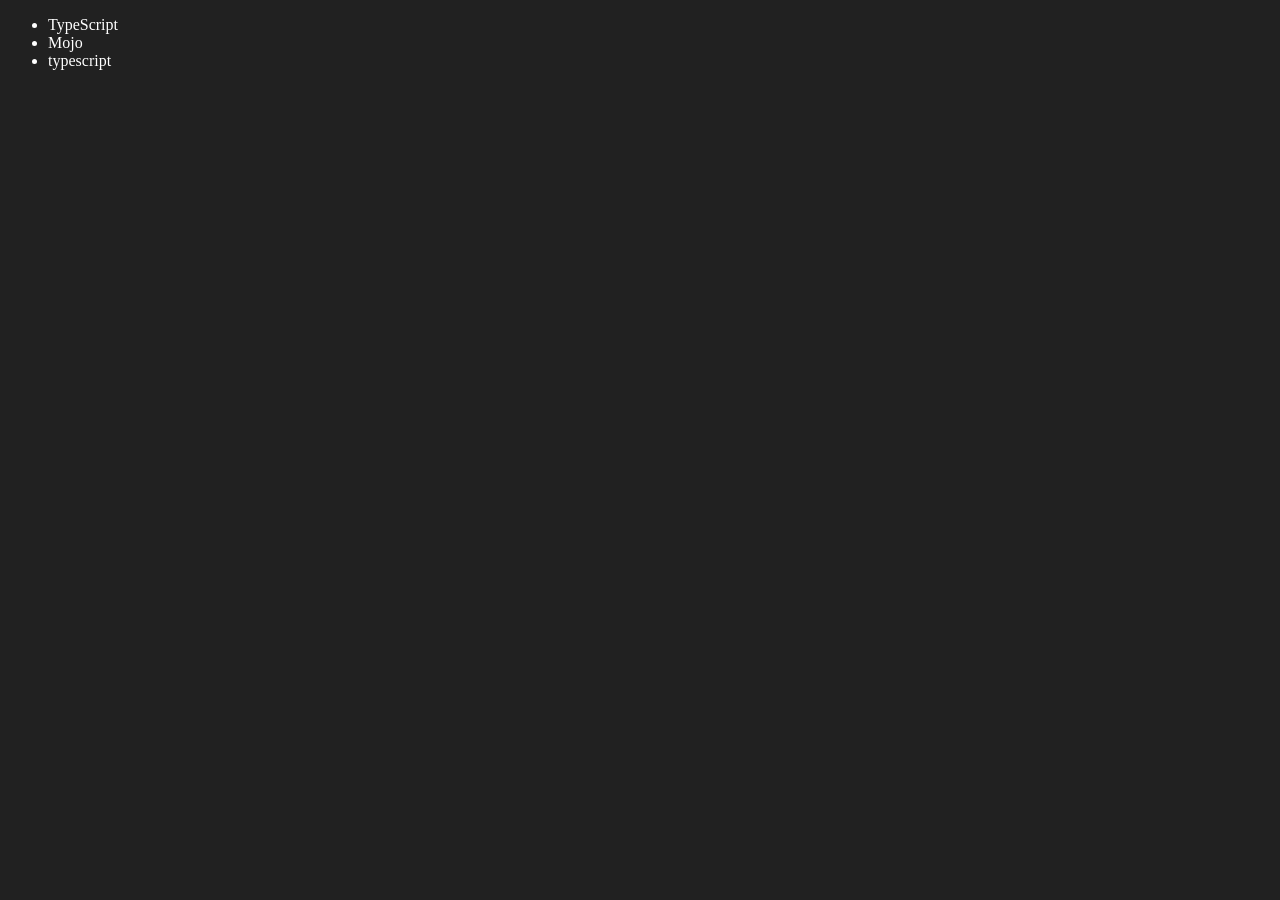
<file: 06_dom/four.html>
<!DOCTYPE html>
<html lang="en">
<head>
    <meta charset="UTF-8">
    <meta name="viewport" content="width=device-width, initial-scale=1.0">
    <title>Chai aur code | DOM</title>
</head>
<body style="background-color: #212121; color: #fff;">
    <ul class="language">
        <li>Javascript</li>
    </ul>
</body>
<script>
    function addLanguage(langName) {
        const li = document.createElement('li');
        li.innerText = `${langName}`;  // here all traverse the tree
        document.querySelector('.language').appendChild(li);
    }
    addLanguage('Python');
    addLanguage('typescript');

// Optimized language adding function
    function addOptiLangauage(langName) {
       const li =  document.createElement('li');
       li.appendChild(document.createTextNode(langName));
       document.querySelector('.language').appendChild(li);      
    }
    addOptiLangauage('golang');

    //Edit
    const seconLanguage = document.querySelector('li:nth-child(2)');
    console.log(seconLanguage);
    // seconLanguage.innerText = "Mojo";
   const newli =  document.createElement('li');
   newli.textContent = "Mojo";
    seconLanguage.replaceWith(newli);

    // Edit
    const firstLanguage = document.querySelector('li:first-child');
    firstLanguage.outerHTML = `<li>TypeScript</li>`;

    // Remove
    const lastLanguage = document.querySelector('li:last-child');
    lastLanguage.remove();
</script>
</html>
</file>
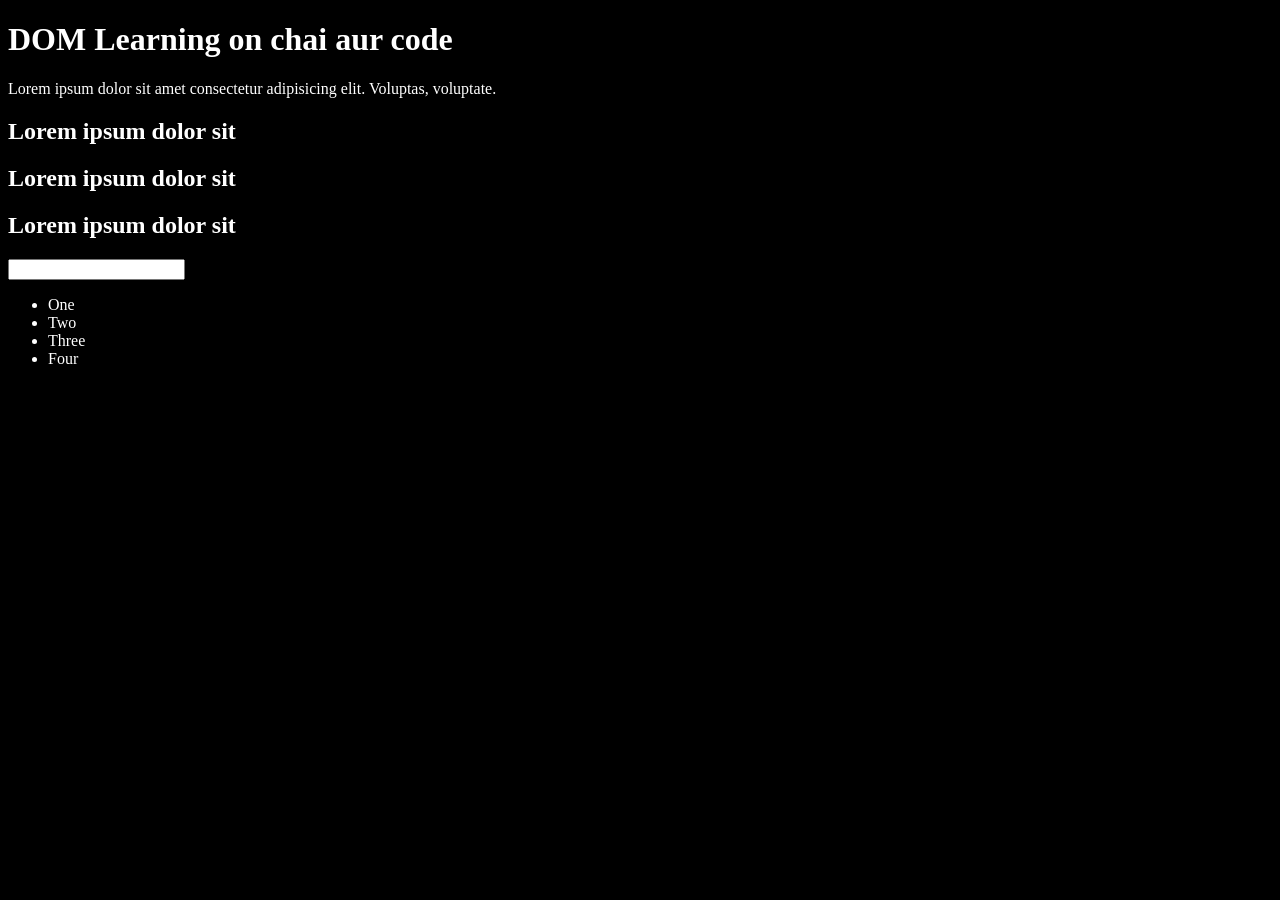
<file: 06_dom/one.html>
<!DOCTYPE html>
<html lang="en">
<head>
    <meta charset="UTF-8">
    <title>DOM Learning</title>
    <style>
        .bg-black {
            background-color: black;
            color: white;
        }
    </style>
</head>
<body class="bg-black">
     <div >
        <h1 id="title" class="heading">DOM Learning on chai aur code <span style="display: none;">text test</span></h1>
            <p class="paragraph">Lorem ipsum dolor sit amet consectetur adipisicing elit. Voluptas, voluptate.</p>
        <h2>Lorem ipsum dolor sit </h2>
        <h2>Lorem ipsum dolor sit </h2>
        <h2>Lorem ipsum dolor sit </h2>
        <input type="password" name="" id="">

        <ul>
            <li class="list-item">One</li>
            <li class="list-item">Two</li>
            <li class="list-item">Three</li>
            <li class="list-item">Four</li>
        </ul>
    </div>
</body>
</html>
</file>
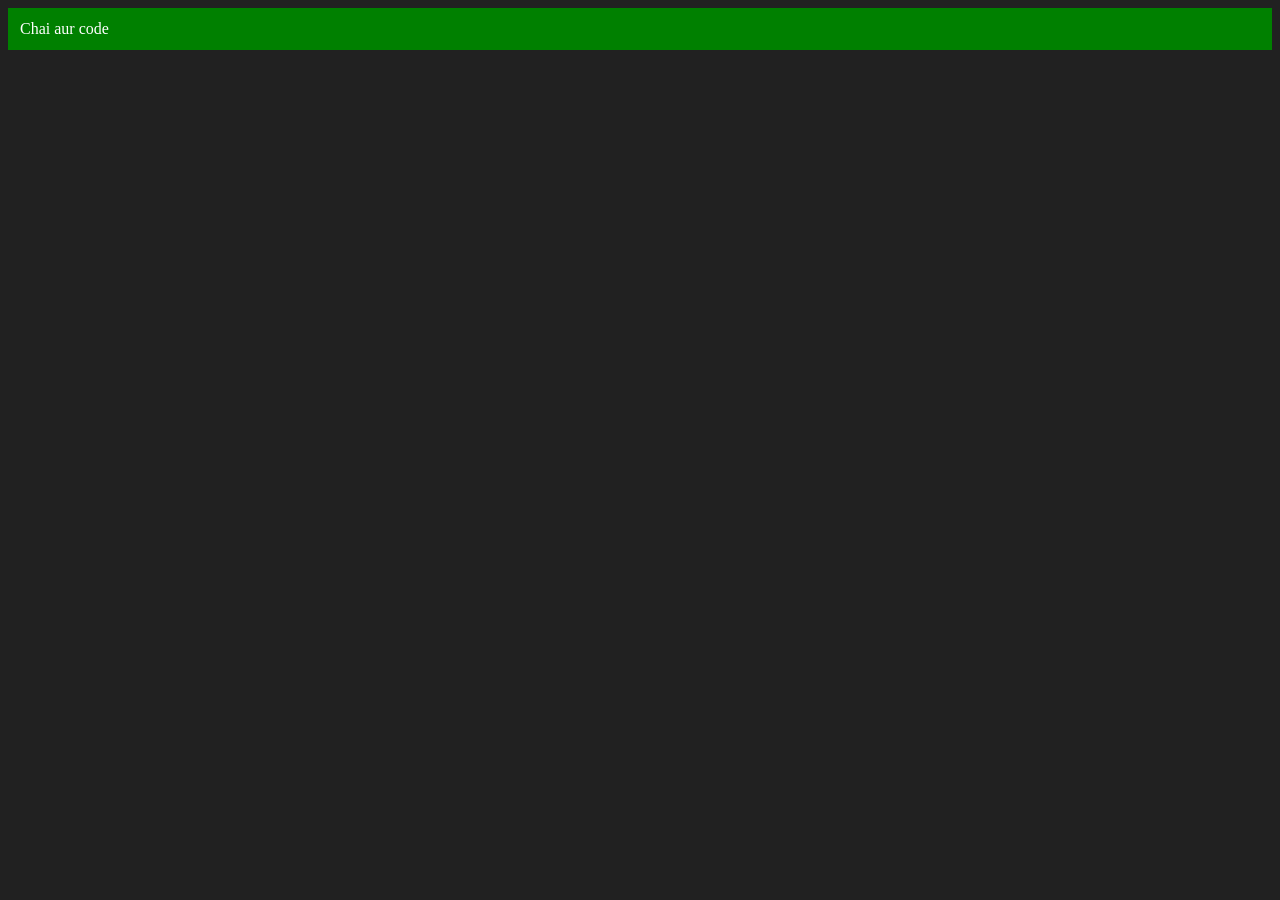
<file: 06_dom/three.html>
<!DOCTYPE html>
<html lang="en">
<head>
    <meta charset="UTF-8">
    <meta name="viewport" content="width=device-width, initial-scale=1.0">
    <title>Chai Aur Code</title>
</head>
<body style="background-color: #212121; color: #fff;">
    
</body>
<script>
    const div = document.createElement('div');
    console.log(div);
    div.className = "main"
    div.id = Math.round(Math.random() * 10 + 1);
    div.setAttribute('title', 'generated title');
    div.style.backgroundColor = "green";
    div.style.padding = "12px";
    // div.innerText = "chai aur code"
    const addText = document.createTextNode("Chai aur code") ;
    div.appendChild(addText);

    document.body.appendChild(div);
</script>
</html>
</file>
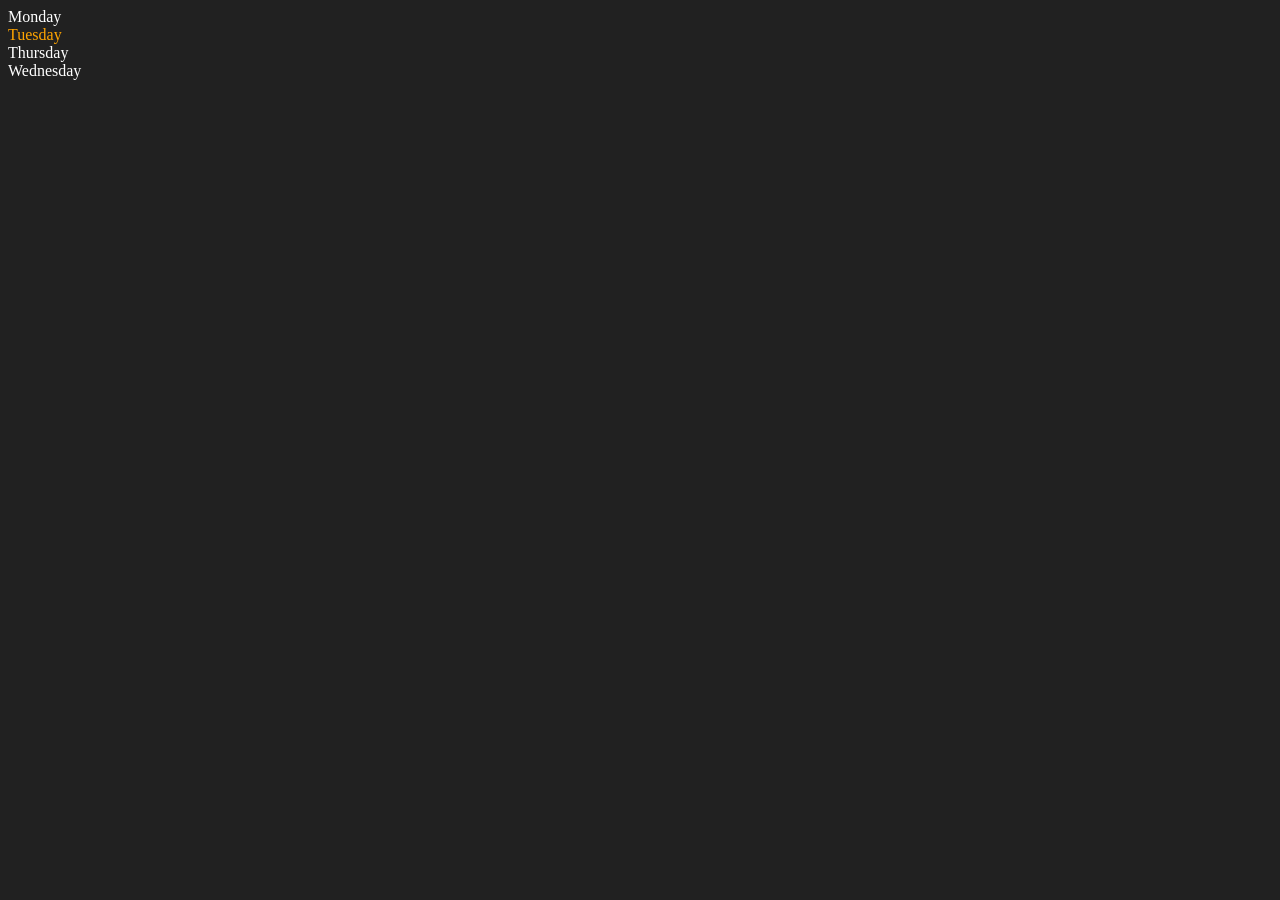
<file: 06_dom/tow.html>
<!DOCTYPE html>
<html lang="en">
<head>
    <meta charset="UTF-8">
    <meta name="viewport" content="width=device-width, initial-scale=1.0">
    <title>DOM | Chai Aur Code</title>
</head>
<body style="background-color: #212121; color: #fff;">
    <div class="parent">
        <!-- this is comment -->
        <div class="day">Monday</div>
        <div class="day">Tuesday</div>
        <div class="day">Thursday</div>
        <div class="day">Wednesday</div>
    </div>
</body>
<script>
    const parent = document.querySelector('.parent');
    // console.log(parent);
    // console.log(parent.children);
    // console.log(parent.children[0]);
    // console.log(parent.children[1].innerText);

    // for(let i = 0; i < parent.children.length; i++) {
    //     console.log(parent.children[i].innerText);
    // }

    parent.children[1].style.color = 'orange';
    // console.log(parent.firstElementChild);
    // console.log(parent.lastElementChild);

    const dayOne = document.querySelector('.day');
    console.log(dayOne);
    console.log(dayOne.parentElement);
    console.log(dayOne.nextElementSibling);

    console.log("NODES", parent.childNodes);
    

</script>
</html>
</file>
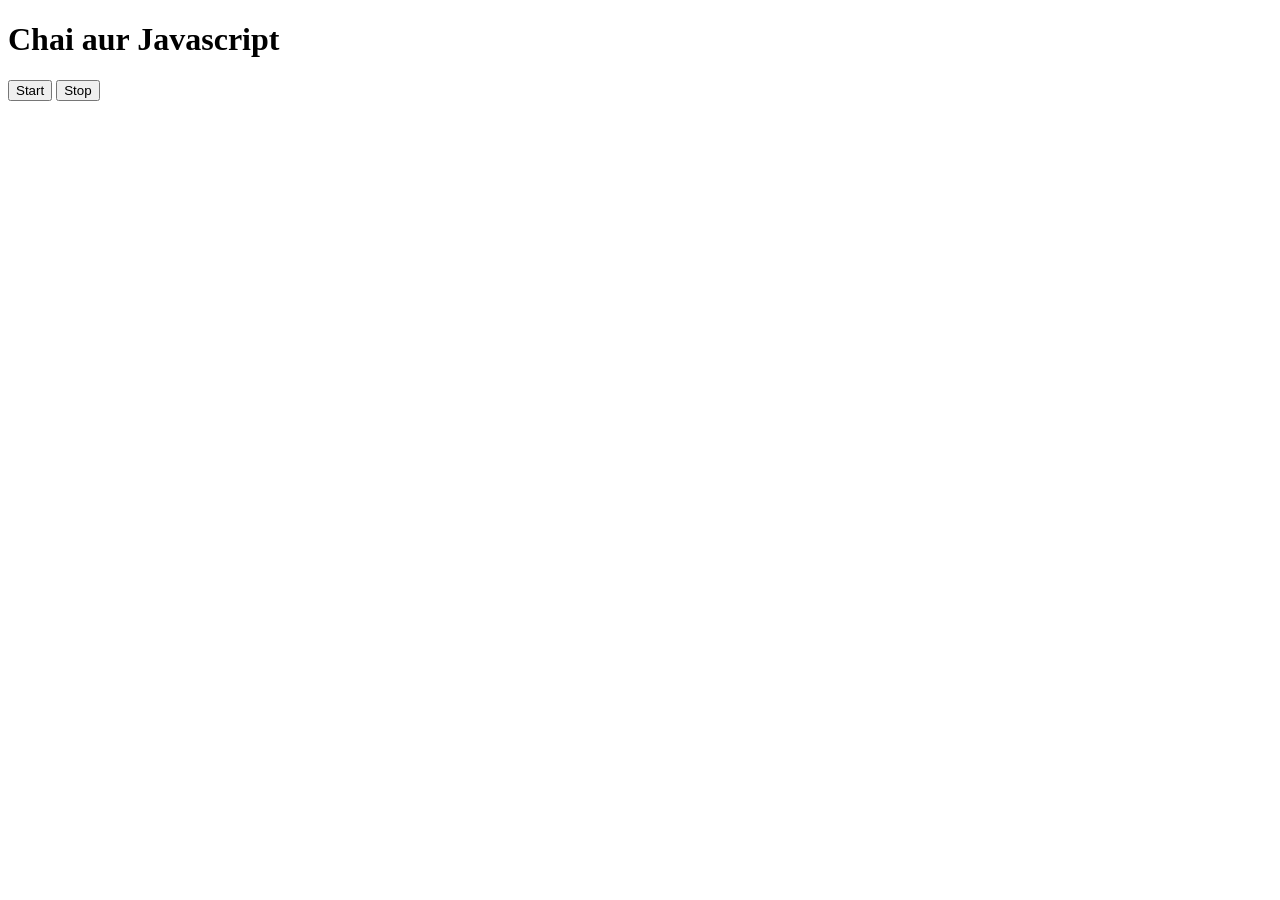
<file: 08_events/three.html>
<!DOCTYPE html>
<html lang="en">
<head>
    <meta charset="UTF-8">
    <meta name="viewport" content="width=device-width, initial-scale=1.0">
    <title>Document</title>
</head>
<body>
    <h1>Chai aur Javascript</h1>
    <button id="start">Start</button>
    <button id="stop">Stop</button>
</body>
<script>
    const sayDate = function(str){
        console.log(str, Date.now());
    }

    const intervalId = setInterval(sayDate, 1000, "hi")

    clearInterval(intervalId)
</script>
</html>
</file>
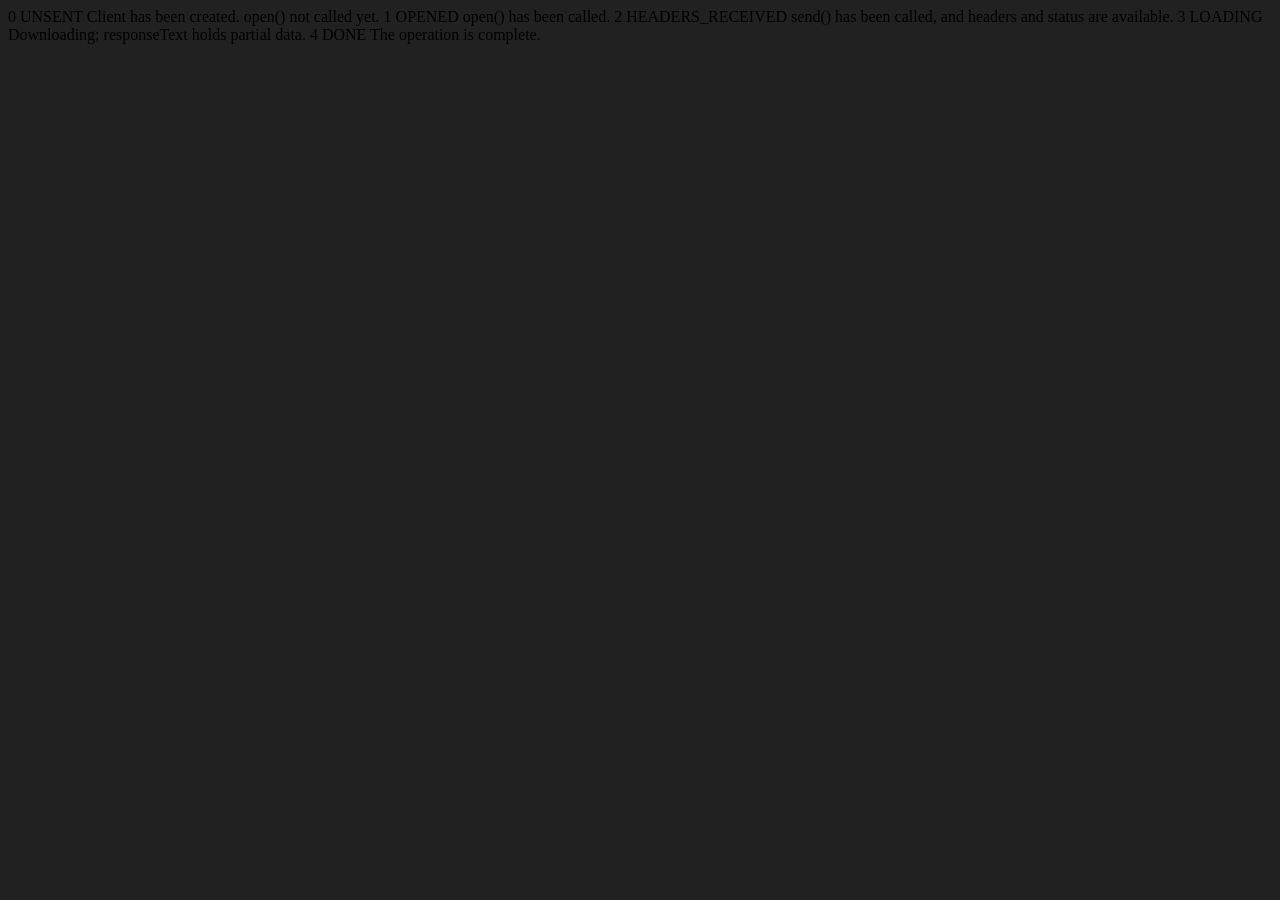
<file: 09_advance_one/ApiRequest.html>
<!DOCTYPE html>
<html lang="en">
<head>
    <meta charset="UTF-8">
    <meta name="viewport" content="width=device-width, initial-scale=1.0">
    <title>Document</title>
</head>
<body style="background-color: #212121;">
    0	UNSENT	Client has been created. open() not called yet.
1	OPENED	open() has been called.
2	HEADERS_RECEIVED	send() has been called, and headers and status are available.
3	LOADING	Downloading; responseText holds partial data.
4	DONE	The operation is complete.
</body>
<script>
    const requestUrl = 'https://api.github.com/users/hiteshchoudhary'
    const xhr = new XMLHttpRequest();
    xhr.open('GET', requestUrl);
    xhr.onreadystatechange = function() {
        console.log(xhr.readyState);
        if(xhr.readyState === 4) {
           const data = JSON.parse(this.responseText);
              console.log( typeof data);
              console.log(data.followers)
              console.log(data);
        }
    }
    xhr.send();
</script>
</html>
</file>
